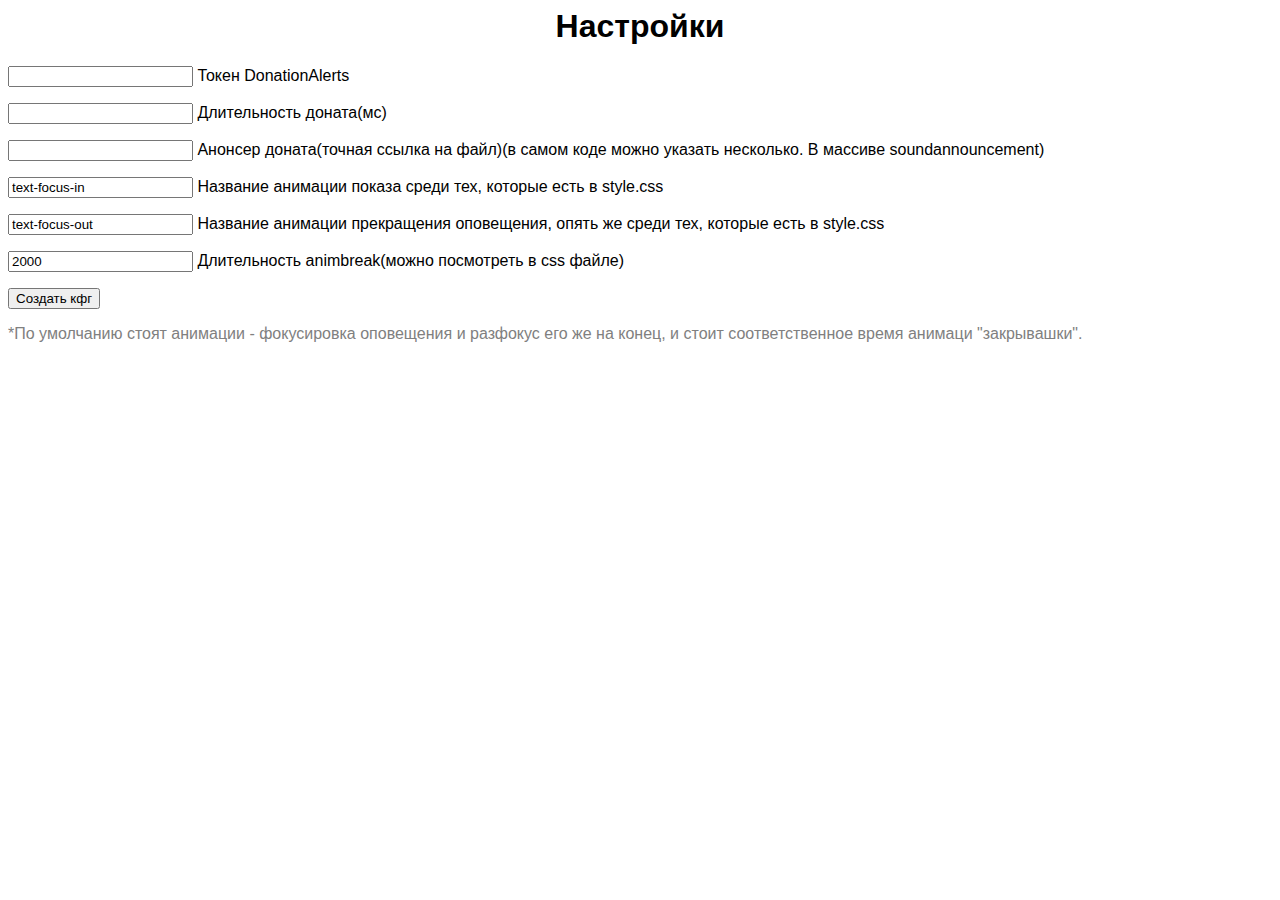
<file: setting.html>
<html>

<head>
    <link rel="stylesheet" href="./style/setting.css" type="text/css" />
 </head>

 <body>
    <center>
        <h1>Настройки</h1>
    </center>
    <form action="setting.php" method="post">
        <p><input type="text" name="token"> Токен DonationAlerts</p>
        <p><input type="number" name="time"> Длительность доната(мс)</p>
        <p><input type="text" name="soundannouncement"> Анонсер доната(точная ссылка на файл)(в самом коде можно указать несколько. В массиве soundannouncement)</p>
        <p><input type="text" name="animstart" value="text-focus-in"> Название анимации показа среди тех, которые есть в style.css</p>
        <p><input type="text" name="animbreak" value="text-focus-out"> Название анимации прекращения оповещения, опять же среди тех, которые есть в style.css</p>
        <p><input type="number" name="timeanim" value="2000"> Длительность animbreak(можно посмотреть в css файле)</p>
        <input type="submit" value="Создать кфг">
    </form>
    <p>
        <font color="gray">*По умолчанию стоят анимации - фокусировка оповещения и разфокус его же на конец, и стоит соответственное время анимаци "закрывашки".</font>
    </p>
 </body>
</html>
</file>
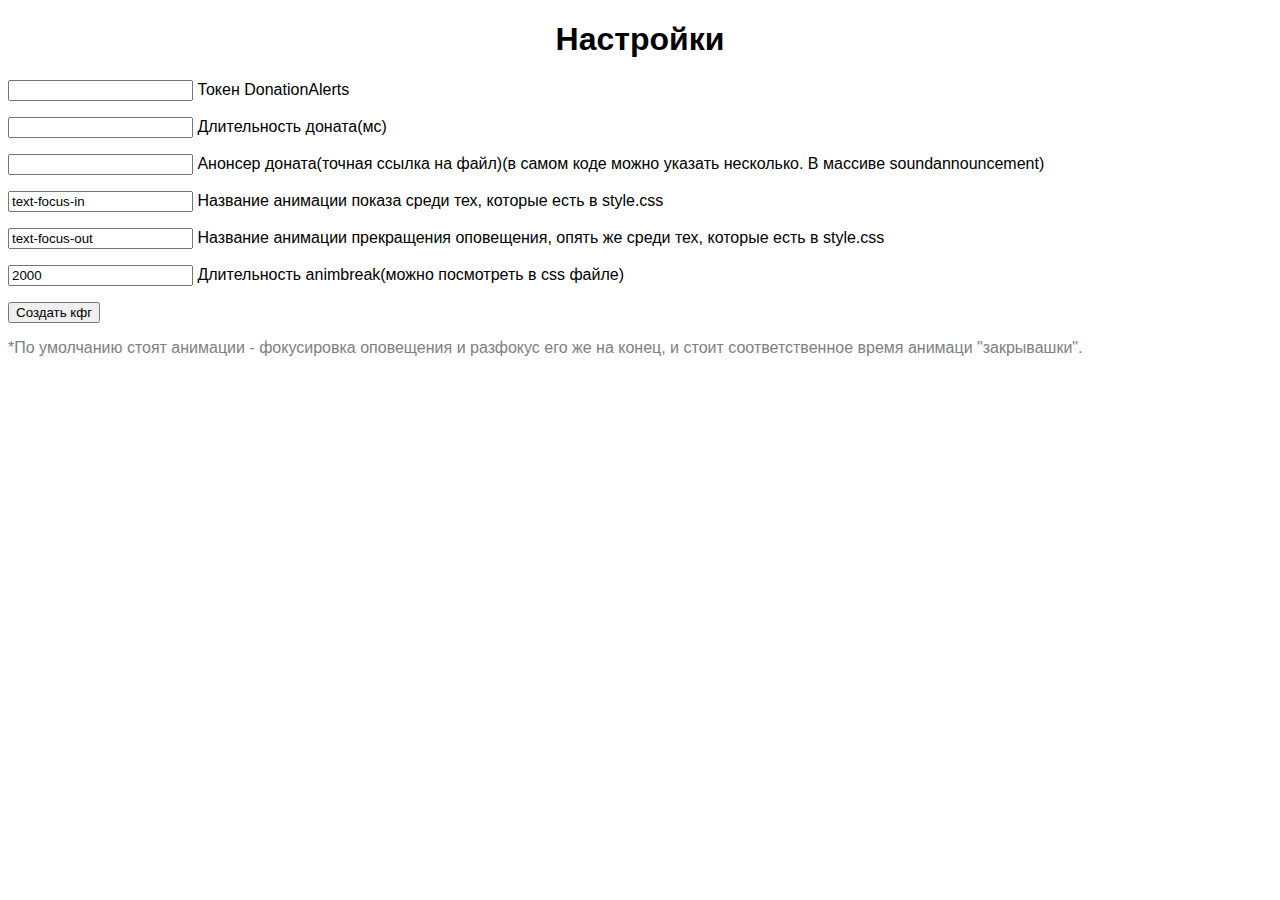
<file: OLD_VERSION/setting.html>
<!DOCTYPE html>
<html>

<head>
    <link rel="stylesheet" href="./style/setting.css" type="text/css" />
 </head>

 <body>
    <center>
        <h1>Настройки</h1>
    </center>
    <form action="setting.php" method="post">
        <p><input type="text" name="token"> Токен DonationAlerts</p>
        <p><input type="number" name="time"> Длительность доната(мс)</p>
        <p><input type="text" name="soundannouncement"> Анонсер доната(точная ссылка на файл)(в самом коде можно указать несколько. В массиве soundannouncement)</p>
        <p><input type="text" name="animstart" value="text-focus-in"> Название анимации показа среди тех, которые есть в style.css</p>
        <p><input type="text" name="animbreak" value="text-focus-out"> Название анимации прекращения оповещения, опять же среди тех, которые есть в style.css</p>
        <p><input type="number" name="timeanim" value="2000"> Длительность animbreak(можно посмотреть в css файле)</p>
        <input type="submit" value="Создать кфг">
    </form>
    <p>
        <font color="gray">*По умолчанию стоят анимации - фокусировка оповещения и разфокус его же на конец, и стоит соответственное время анимаци "закрывашки".</font>
    </p>
 </body>
</html>
</file>
<file: style/setting.css>
@import url(https://allfont.ru/allfont.css?fonts=avantgardectt);

body {
    font-family: 'AvantGardeCTT', arial;
}
</file>
<file: OLD_VERSION/style/setting.css>
@import url(https://allfont.ru/allfont.css?fonts=avantgardectt);

body {
    font-family: 'AvantGardeCTT', arial;
}
</file>
